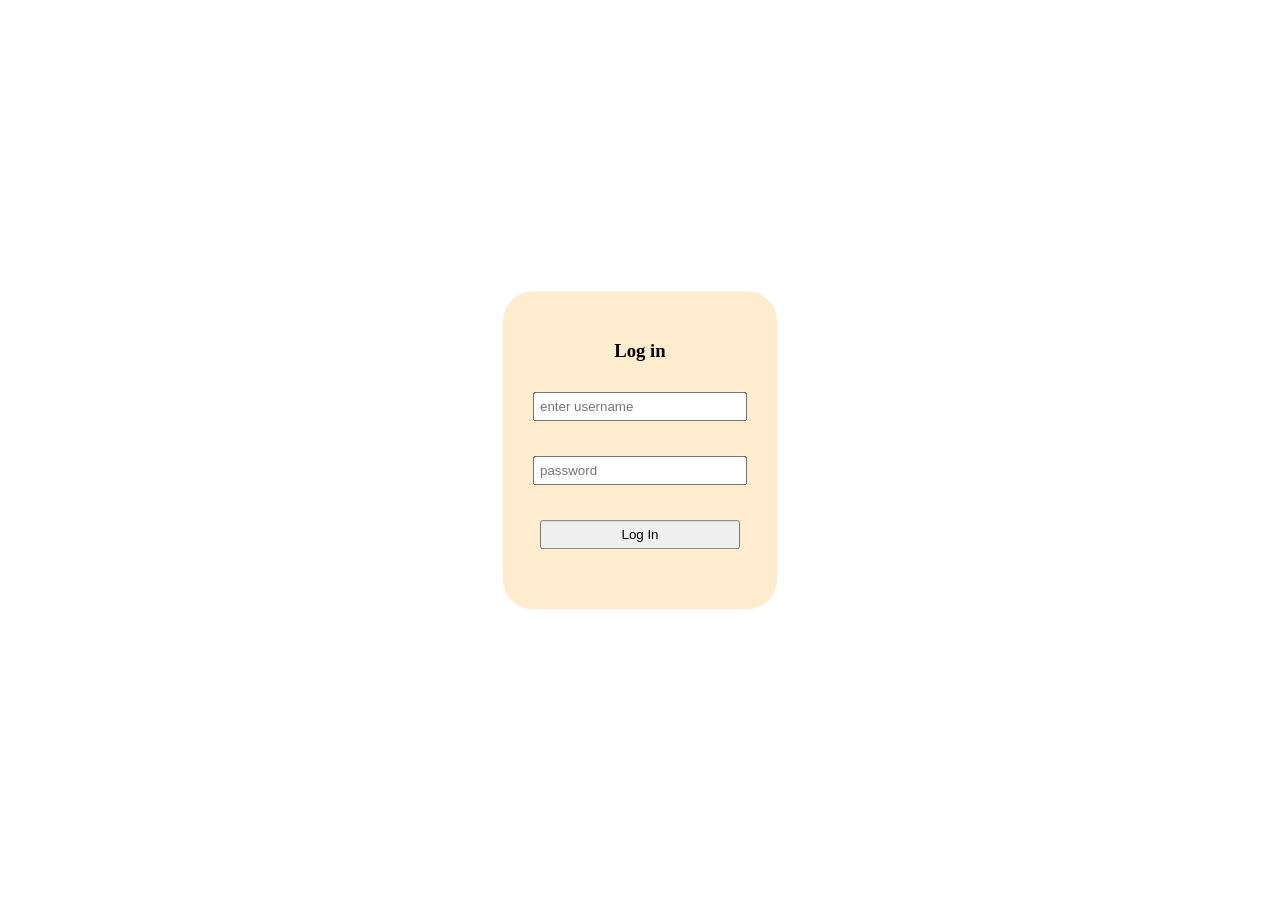
<file: index.html>
<!DOCTYPE html>
<html lang="en">
<head>
    <meta charset="UTF-8">
    <meta name="viewport" content="width=device-width, initial-scale=1.0">
    <title>Document</title>
    <link rel="stylesheet" href="Style.css">
</head>
<body>
    <!-- <h3>Log in</h3> -->
    <form onsubmit="validateForm(event)">
        <h3>Log in</h3>
    <!-- <h5>enter name <input type="text" name="name" ></h5>
    <h5>enter password <input type="text" id="password"></h5> -->

    <h6> <input type="text" id="username" name="username" placeholder="enter username"> </h6>
    <input type="password" id="password" name="password" placeholder="password"/>

     <h5><span id="message"></span></h5>
     
     <h6> <input type="submit" value="Log In"/> </h6>

    <script src="index.js"></script>
    </form>

</body>
</html>
</file>
<file: Style.css>
/* body{

    margin: 10px;
    padding: 5px;
    height: 100vb;

    display: flex;
    justify-content: center;
    align-items: center; */
/* } */

form
{
    position: absolute;
    top: 50%;
    left: 50%;
     transform: translate(-50%,-50%);  /* perfect center */
    background-color:blanchedalmond;
    padding: 30px;
    border-radius: 30px;
    text-align: center;
}
input{
    width: 200px;
    padding: 5px;
    margin: 5px 0;
}
</file>
